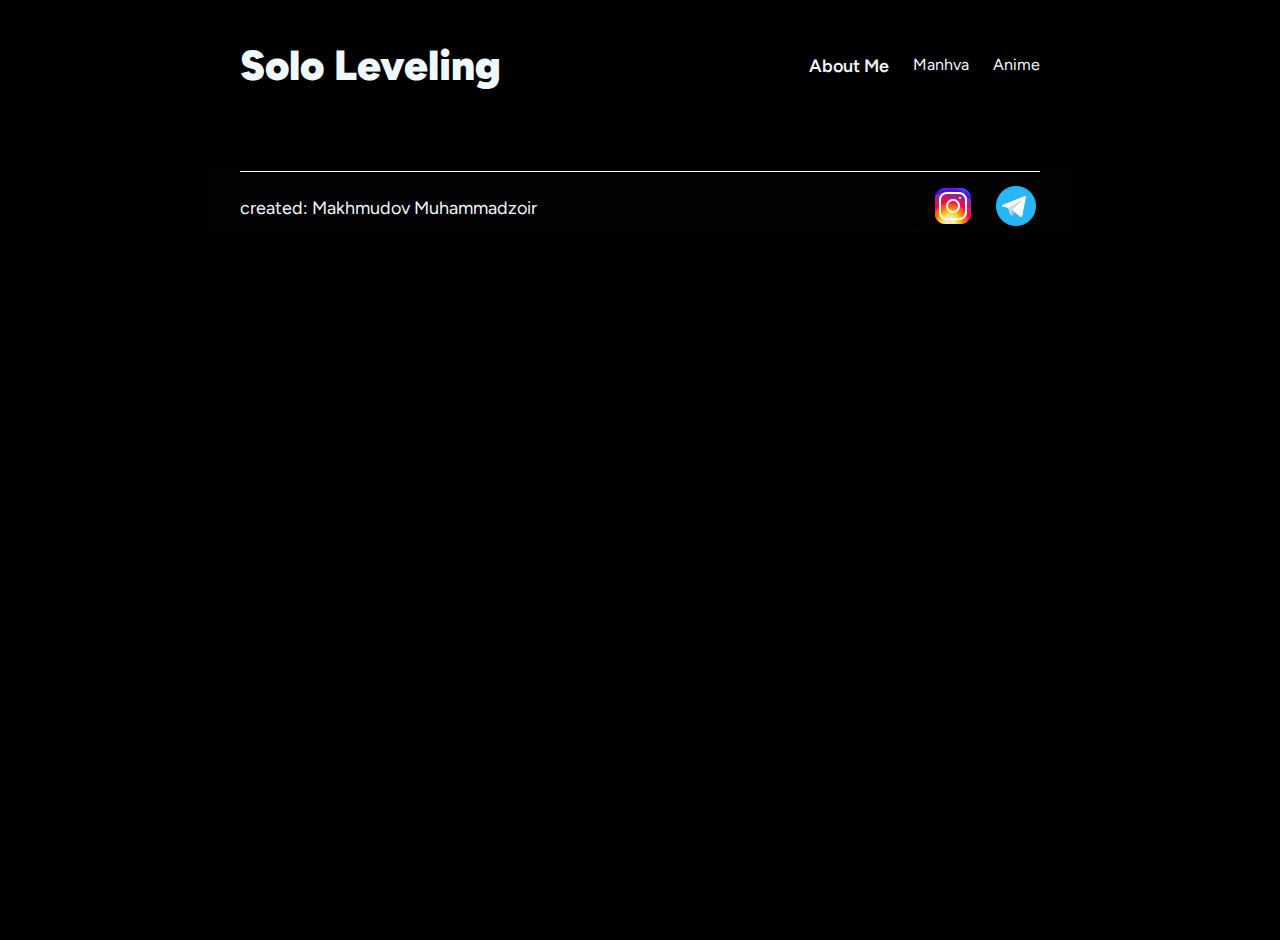
<file: page/about.html>
<!DOCTYPE html>
<html lang="en">
<head>
    <meta charset="UTF-8">
    <meta name="viewport" content="width=device-width, initial-scale=1.0">
    <title>Solo Leveling Heros</title>
    <link rel="shortcut icon" href="./img/skull-emoji-smiley-svgrepo-com.svg" type="image/x-icon">
    <link rel="stylesheet" href="../css/global.css">
</head>
<body>
    <header>
        <div class="wrapper wrap ">
            <a class="main-link" href="../index.html">Solo Leveling</a>

            <ul class="list">
                <li class="item">
                    <a href="../page/about.html">About Me</a>
                </li>
                <li>
                    <a href="../page/manhva.html">Manhva</a>
                </li>
                <li>
                    <a href="../page/anime.html">Anime</a>
                </li>
            </ul>
        </div>
    </header>


    <footer>
        <div class="footer-wrapper wrap">
            <div class="line"></div>
            <div class="created">
                <p class="created-info">created: <a href="https://github.com/MakhmudovM" target="_blank">Makhmudov Muhammadzoir</a></p>
                <ul class="created-list">
                    <li class="created-item">
                        <a class="social-m" href="https://www.instagram.com/kolen_z/" target="_blank"><img src="../img/icons8-instagram-48.png" alt=""></a>
                    </li>
                    <li class="created-item">
                        <a class="social-m" href="https://t.me/Kolen7z" target="_blank"><img src="../img/icons8-telegram-app-48.png" alt=""></a>
                    </li>
                </ul>
            </div>
        </div>
    </footer>
</body>
</html>
</file>
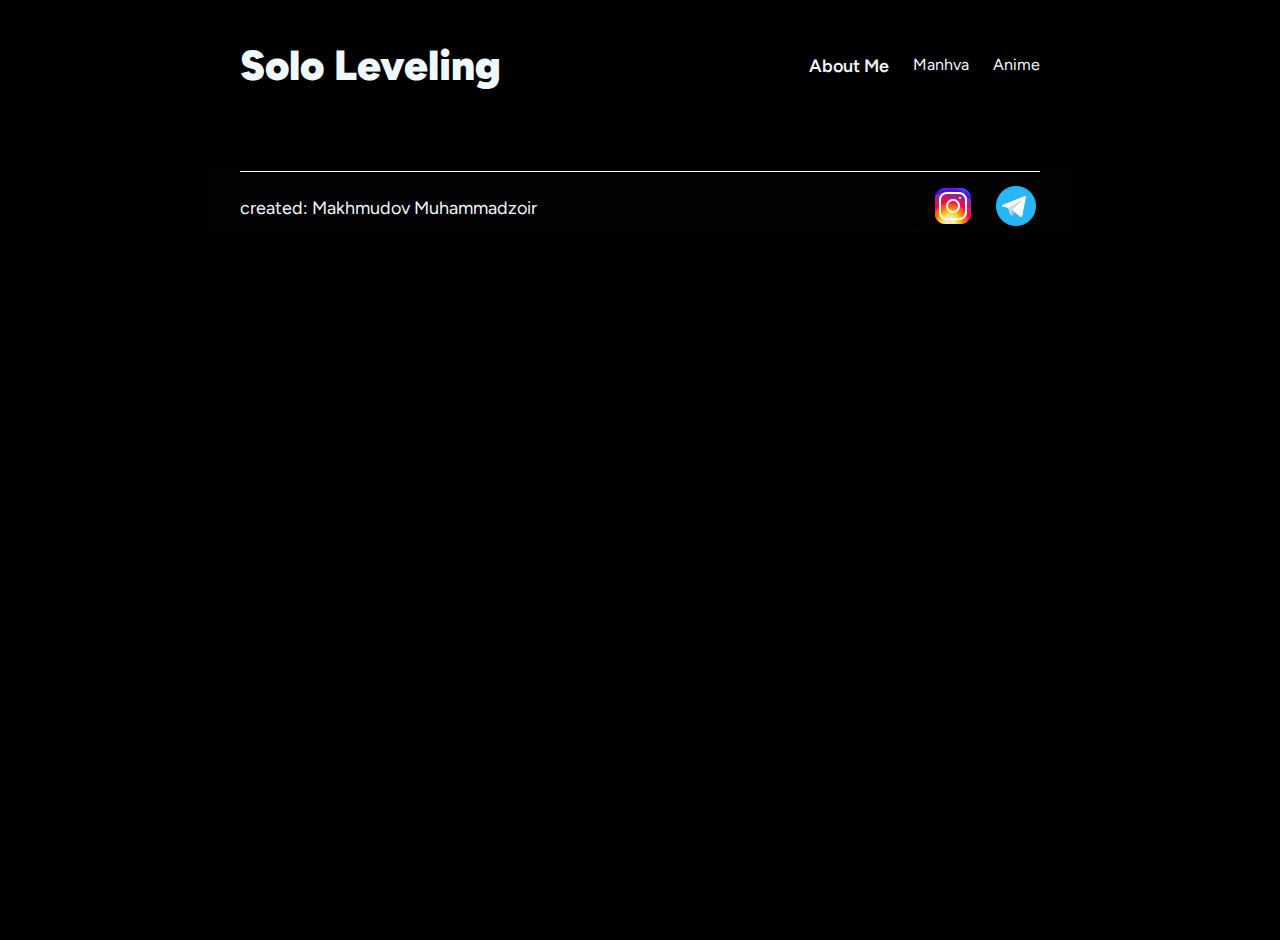
<file: page/anime.html>
<!DOCTYPE html>
<html lang="en">
<head>
    <meta charset="UTF-8">
    <meta name="viewport" content="width=device-width, initial-scale=1.0">
    <title>Solo Leveling Heros</title>
    <link rel="shortcut icon" href="./img/skull-emoji-smiley-svgrepo-com.svg" type="image/x-icon">
    <link rel="stylesheet" href="../css/global.css">
</head>
<body>
    <header>
        <div class="wrapper wrap">
            <a class="main-link" href="../index.html">Solo Leveling</a>

            <ul class="list">
                <li class="item">
                    <a href="../page/about.html">About Me</a>
                </li>
                <li>
                    <a href="../page/manhva.html">Manhva</a>
                </li>
                <li>
                    <a href="../page/anime.html">Anime</a>
                </li>
            </ul>
        </div>
    </header>

    <div class="center wrap">

    </div>


    <footer>
        <div class="footer-wrapper wrap">
            <div class="line"></div>
            <div class="created">
                <p class="created-info">created: <a href="https://github.com/MakhmudovM" target="_blank">Makhmudov Muhammadzoir</a></p>
                <ul class="created-list">
                    <li class="created-item">
                        <a class="social-m" href="https://www.instagram.com/kolen_z/" target="_blank"><img src="../img/icons8-instagram-48.png" alt=""></a>
                    </li>
                    <li class="created-item">
                        <a class="social-m" href="https://t.me/Kolen7z" target="_blank"><img src="../img/icons8-telegram-app-48.png" alt=""></a>
                    </li>
                </ul>
            </div>
        </div>
    </footer>
</body>
</html>
</file>
<file: css/global.css>
@import url(https://fonts.googleapis.com/css2?family=Figtree&display=swap);
body{
    min-height: 100vh;
    background: #000;
}
.wrap{
    width: 860px;
    margin-left: auto;
    margin-right: auto;
    padding-left: 30px;
    padding-right: 30px;
}
a{
    text-decoration: none;
    color: aliceblue;
}
.wrapper{
    margin-top: 40px;
    margin-bottom: 80px;
    display: flex;
    align-items: center;
    justify-content: space-between;
}
.main-link{
    font-size: 42px;
    font-weight: 900;
    color: aliceblue;
}
.list{
display: flex;
gap: 24px;
}
.item{
    font-weight: 600;
    font-size: 18px;
}
*{
    margin: 0;
    padding: 0;
    box-sizing: border-box;
    font-family: Figtree;
}
.footer-wrapper {
    margin-top: 80px;
    margin-bottom: 40px;
    background-color: rgba(22, 27, 22, 0.067);
}
.created {
    display: flex;
    justify-content: space-between;
    align-items: center;
}
.created-info {
    color: aliceblue;
    font-size: 18px;
    
}
.created-list {
    display: flex;
    gap: 15px;
}
.line{
    width: 800px;
    height: 1px;
    background-color: aliceblue;
    margin-bottom: 10px;
}
.social-m {
}
</file>
